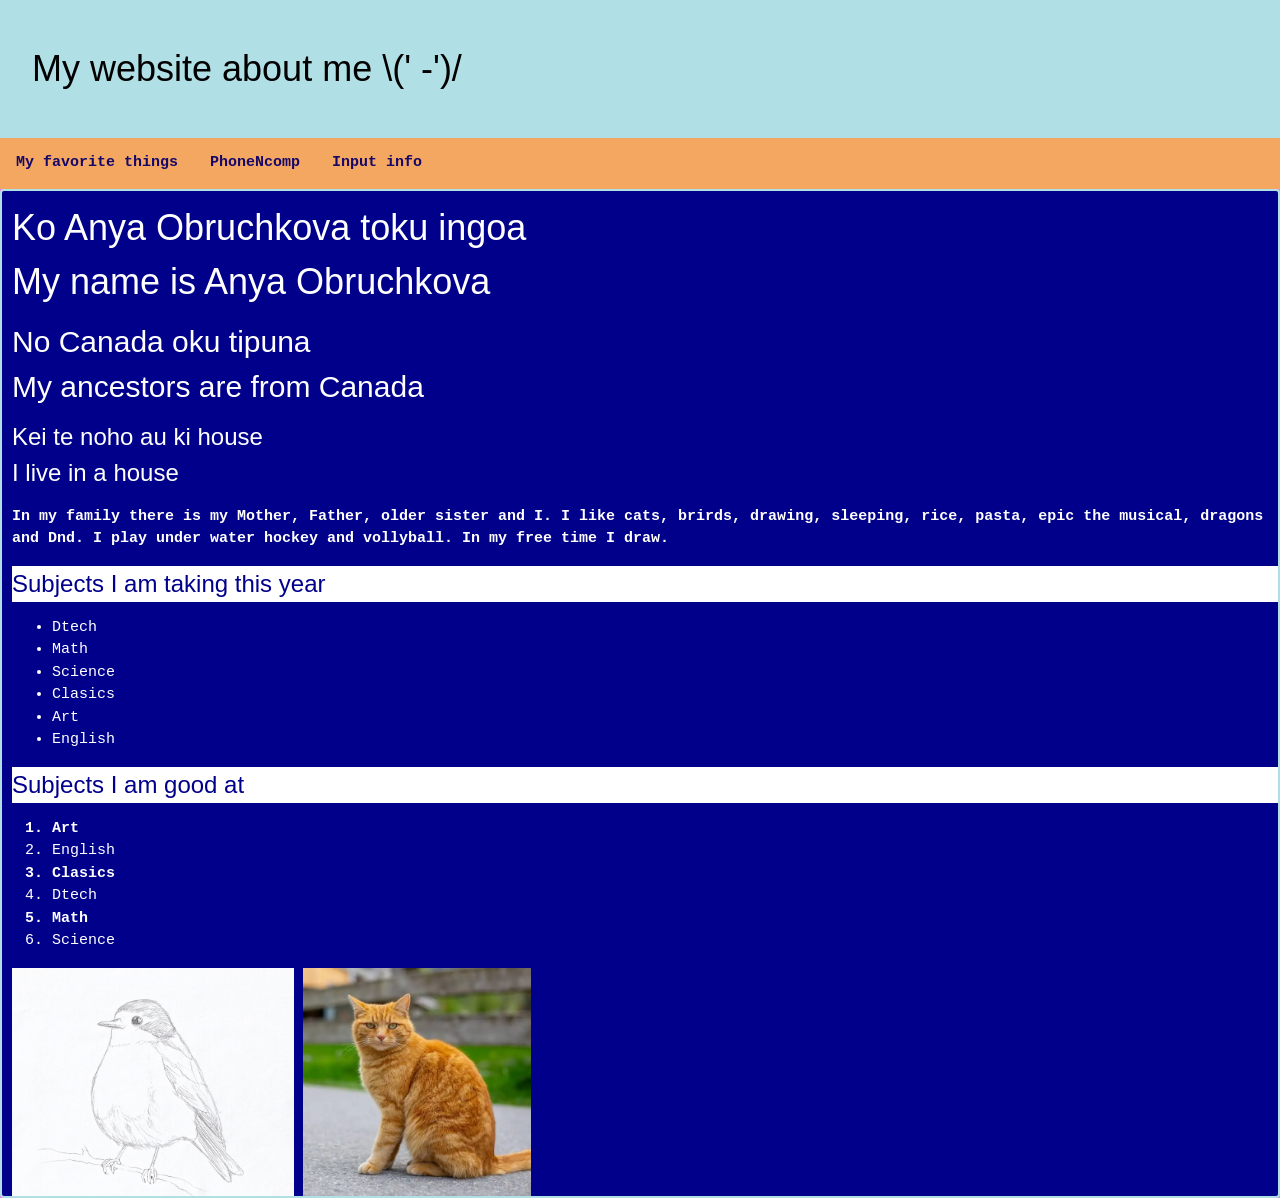
<file: index.html>
<!DOCTYPE html>
<html lang=en> 

<head>
  <link rel="stylesheet" href="https://www.w3schools.com/w3css/4/w3.css">
  <link rel="icon" type="Images/png" href="Images/Smile.png">
  <meta charset="UTF-8">
  <title>About me \(' -')/</title>
  <link href="style.css" rel="stylesheet">
</head>

<body>

  <header>
    <h1>My website about me \(' -')/</h1>
  </header> 
  
  
<nav>
    <ul>
      <li><a href ="MyFavoriteThings.html"><b>My favorite things</b></a></li>
      <li><a href ="PhoneNcomp.html"><b>PhoneNcomp</b></a></li>
      <li><a href ="Input.html"><b>Input info</b></a></li>
    </ul>
 </nav>

<main>
    <h1>Ko Anya Obruchkova toku ingoa<br>My name is Anya Obruchkova</h1>
    
    <h2>No Canada oku tipuna<br>My ancestors are from Canada</h2>
    
    <h3>Kei te noho au ki house<br>I live in a house</h3>

    <p><b>
      In my family there is my Mother, Father, older sister and I.
      I like cats, brirds, drawing, sleeping, rice, pasta, epic the musical, dragons and Dnd.
      I play under water hockey and vollyball.
      In my free time I draw.
    </b></p>

    <div class="Lable">
    <h3>Subjects I am taking this year</h3>
    </div>
    <ul>
      <li>Dtech</li>
      <li>Math</li>
      <li>Science</li>
      <li>Clasics</li>
      <li>Art</li>
      <li>English</li>
    </ul>

    <div class="Lable">
    <h3>Subjects I am good at</h3>
    </div>
    <ol>
      <li class="boldText">Art</li>
      <li>English</li>
      <li class="boldText">Clasics</li>
      <li>Dtech</li>
      <li class="boldText">Math</li>
      <li>Science</li>
    </ol>

    <img src="Images/BridDrawing.webp" alt="Drawing of a brib">
    <img src="Images/Cat.webp" alt="Ginger cat">

</main>

</body>

</html>
</file>
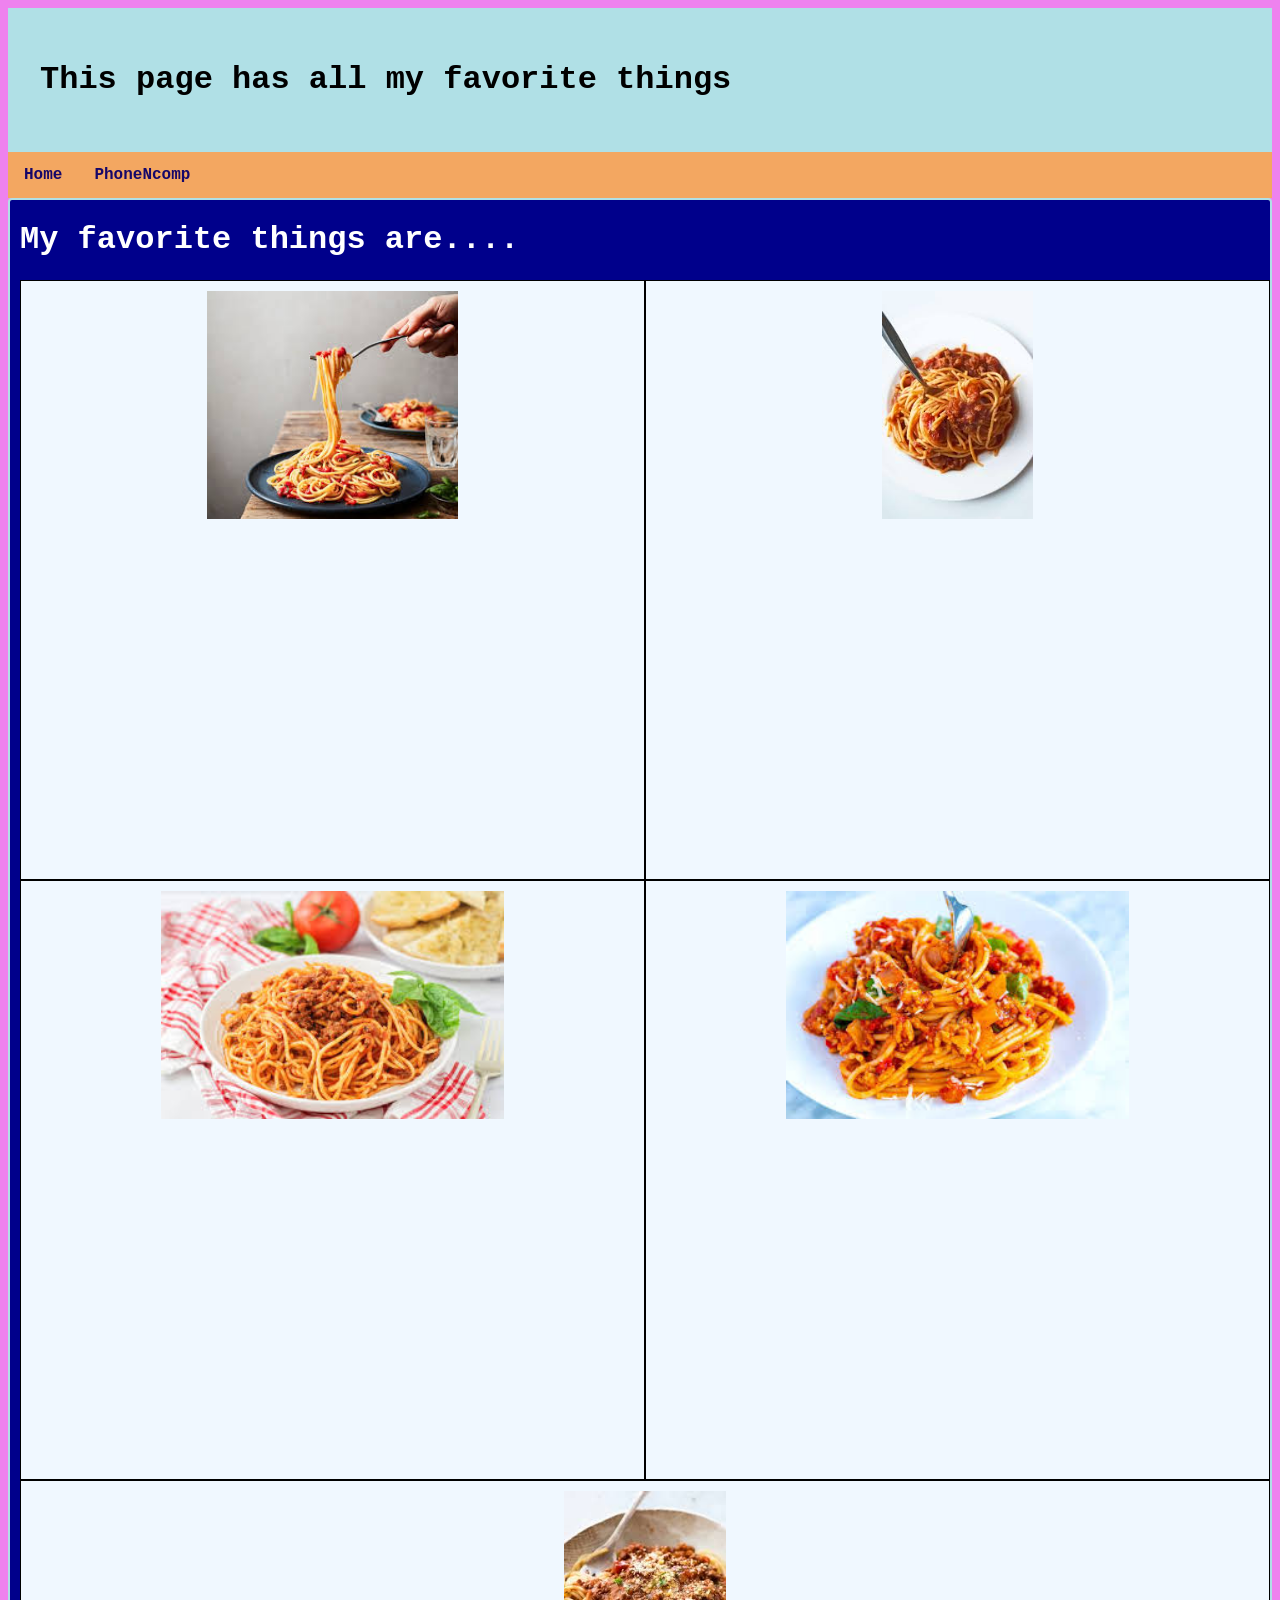
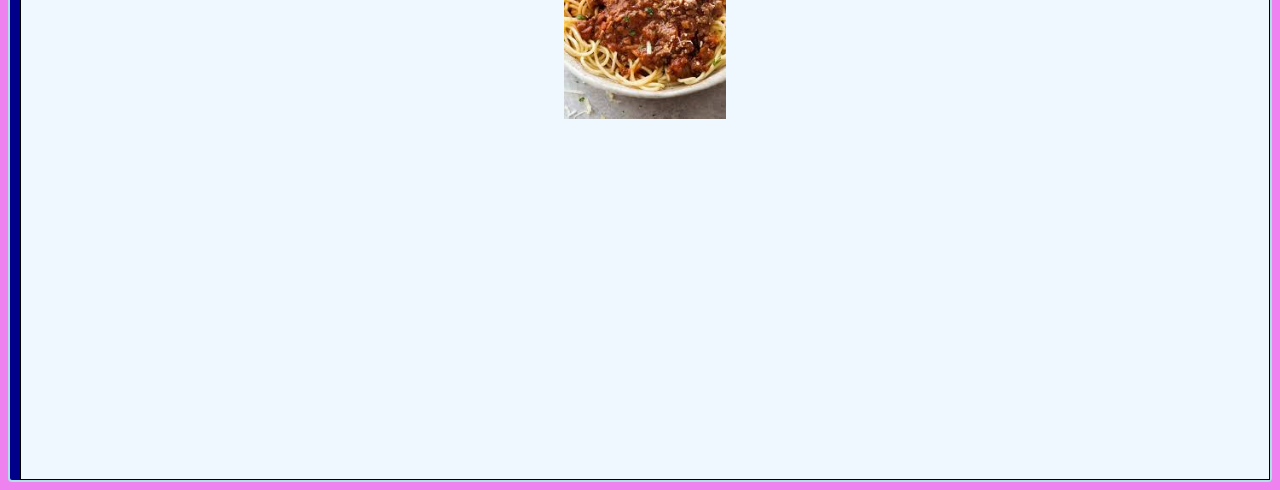
<file: MyFavoriteThings.html>
<!DOCTYPE html>
<html lang=en> 

<head>
  <meta charset="UTF-8">
  <link rel="icon" type="Images/png" href="Images/Smile.png">
  <title>My favorite things</title>
  <link href="style.css" rel="stylesheet">
</head>

<body>
  <header>
    <h1>This page has all my favorite things</h1>
 </header>
 
 <nav>
    <ul>
      <li><a href ="index.html"><b>Home</b></a></li>
      <li><a href ="PhoneNcomp.html"><b>PhoneNcomp</b></a></li>
    </ul>
 </nav>

  <main>
    <h1>My favorite things are....</h1>

    <div class="container">
    <div class="Item1"><img src="Images/Spagetti.jpeg" alt="Plate of spagetti"></div>
    <div class="Item2"><img src="Images/Spagetti2.jpeg" alt="Plate of spagetti"></div>
    <div class="Item3"><img src="Images/Spagetti3.jpeg" alt="Plate of spagetti"></div>
    <div class="Item4"><img src="Images/Spagetti4.jpeg" alt="Plate of spagetti"></div>
    <div class="Item5"><img src="Images/Spagetti5.jpeg" alt="Plate of spagetti"></div>
    </div>

  </main>
</body>

</html>
</file>
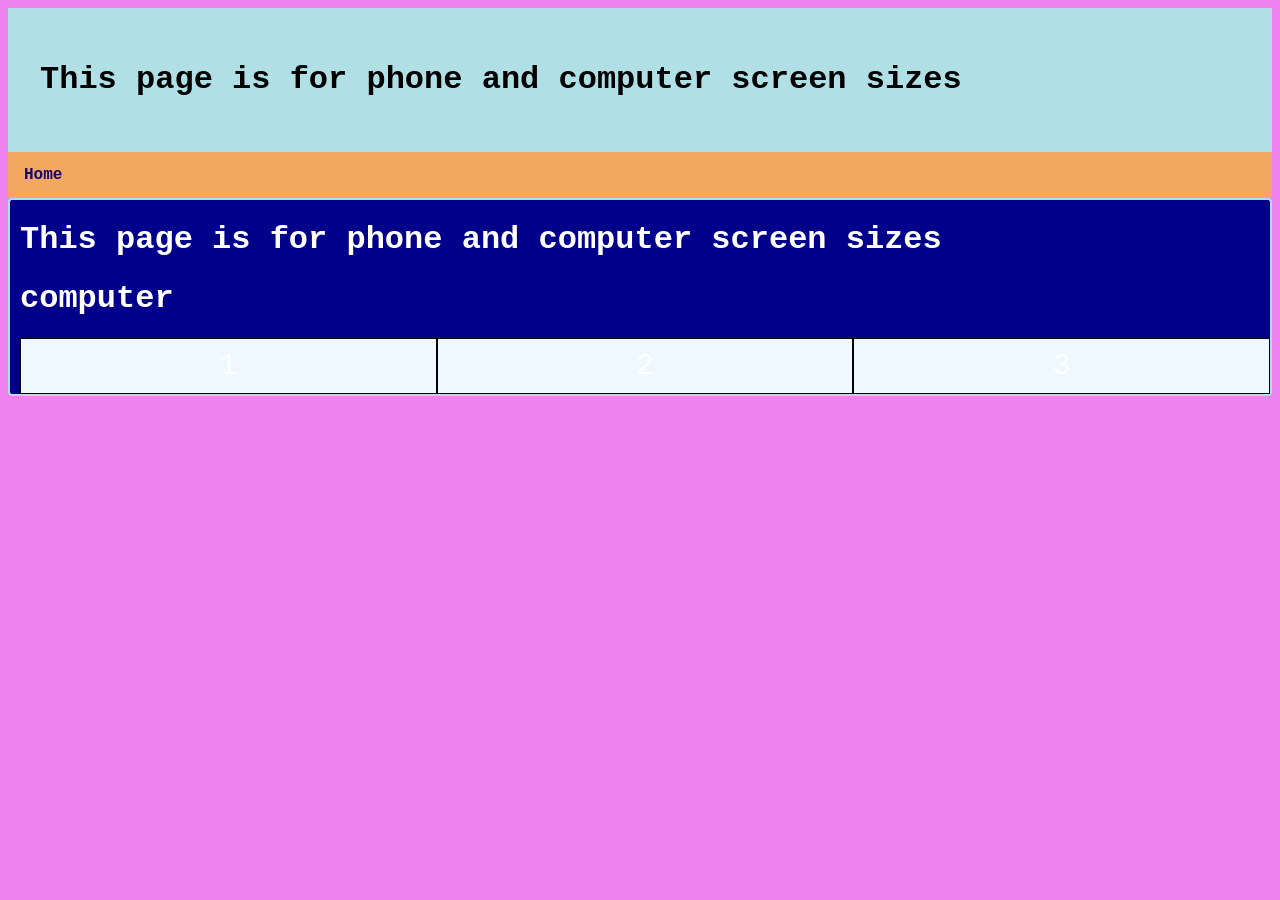
<file: PhoneNcomp.html>
<!DOCTYPE html>
<html lang=en> 

<head>
  <meta charset="UTF-8">
  <link rel="icon" type="Images/png" href="Images/Smile.png">
  <title>This page is for phone and computer screen sizes</title>
  <link href="style.css" rel="stylesheet">
</head>

<body>
  <header>
    <h1>This page is for phone and computer screen sizes</h1>
 </header>
 
 <nav>
    <ul>
      <li><a href ="index.html"><b>Home</b></a></li>
    </ul>
 </nav>

  <main>
    <h1>This page is for phone and computer screen sizes</h1>

    <div class="phone"><h1>Phone</h1></div>
    <div class="tablet"><h1>tablet</h1></div>
    <div class="computer"><h1>computer</h1></div>

    <div class="Boxes">
    <div class="box1">1</div>
    <div class="box2">2</div>
    <div class="box3">3</div>
    </div>

  </main>
</body>

</html>
</file>
<file: style.css>
body {
    background-color: rgb(147, 188, 202);
    font-family: courier;
  }

/***************************************************/

header {
    border: 2px solid powderblue;
    padding: 30px;
    background-color: powderblue;
}

/***************************************************/

nav {
  text-decoration-line: none;
  
  ul {
    list-style-type: none;
    margin: 0;
    padding: 0;
    overflow: hidden;
    background-color: #f3a761;
  }

  ul li {
    float: left;
  }

  ul li a {
    display: block;
    color: rgb(22, 7, 105);
    text-align: center;
    padding: 14px 16px;
    text-decoration: none;
  }

  ul li a:hover {
    background-color: #72a0e6;
  }
}
/***************************************************/

main {
  color: rgb(255, 255, 255);
  border: 2px solid powderblue;
  background-color: darkblue;
  border-radius: 4px;
  padding-left: 10px;
}

img {
  width:auto;
  height:228px;
}

/***************************************************/

.Lable {
  color: darkblue;
  background-color: white;
  }

.boldText {
  font-weight: bold;
}

/***************************************************/

.container {
  background-color: aliceblue;
  display: grid;
  grid-template-columns: 1fr 1fr;
  grid-template-rows: 600px 600px 600px;
}

.container div {
  border: 1px solid black;
  padding: 10px;
  font-size: 30px;
  text-align: center;
}

  .Item5 {
    grid-column-start: 1;
    grid-column-end: 3;
  }
  /***************************************************/
  
  @media screen and (max-width: 700px) {
    body {
    background-color: red;
    }
  }

  @media screen and (min-width: 700px) and (max-width: 800px) {
    body {
    background-color: orange;
    }
  }

  @media screen and (min-width: 800px) and (max-width: 900px) {
    body {
    background-color: yellow;
    }
  }

  @media screen and (min-width: 900px) and (max-width: 1000px){
    body {
    background-color: green;
    }
  }

  @media screen and (min-width: 1000px) and (max-width: 1100px) {
    body {
    background-color: blue;
    }
  }

  @media screen and (min-width: 1100px) and (max-width: 1200px) {
    body {
    background-color: indigo;
    }
  }

  @media screen and (min-width: 1200px) and (max-width: 1300px) {
    body {
    background-color: violet;
    }
  }

/*********phone************have different items with thte words phone, tablet computer in html************************/
@media screen and (min-width: 1px) and (max-width: 767px) {
.Boxes {
  background-color: aliceblue;
  display: grid;
  grid-template-columns: auto;
  grid-template-rows: auto auto auto;
}

.Boxes div {
  border: 1px solid black;
  padding: 10px;
  font-size: 30px;
  text-align: center;
}
.phone {
  display: block;
}
.tablet {
  display: none;
}

.computer {
  display: none;
}
}

/********Tablet******************/
@media screen and (min-width: 768px) and (max-width: 1023px) {
.Boxes {
  background-color: aliceblue;
  display: grid;
  grid-template-columns: auto auto;
  grid-template-rows: auto auto;
}

.Boxes div {
  border: 1px solid black;
  padding: 10px;
  font-size: 30px;
  text-align: center;
}

.phone {
  display: none;
}
.tablet {
  display: block;
}

.computer {
  display: none;
}
.box2 {
  grid-row-start: 1;
  grid-row-end: 3;
}
}

/********computer*****************/
@media screen and (min-width: 1024px) {
.Boxes {
  background-color: aliceblue;
  display: grid;
  grid-template-columns: auto auto auto;
  grid-template-rows: auto;
}

.Boxes div {
  border: 1px solid black;
  padding: 10px;
  font-size: 30px;
  text-align: center;
}
.phone {
  display: none;
}
.tablet {
  display: none;
}

.computer {
  display: block;
}
}
</file>
